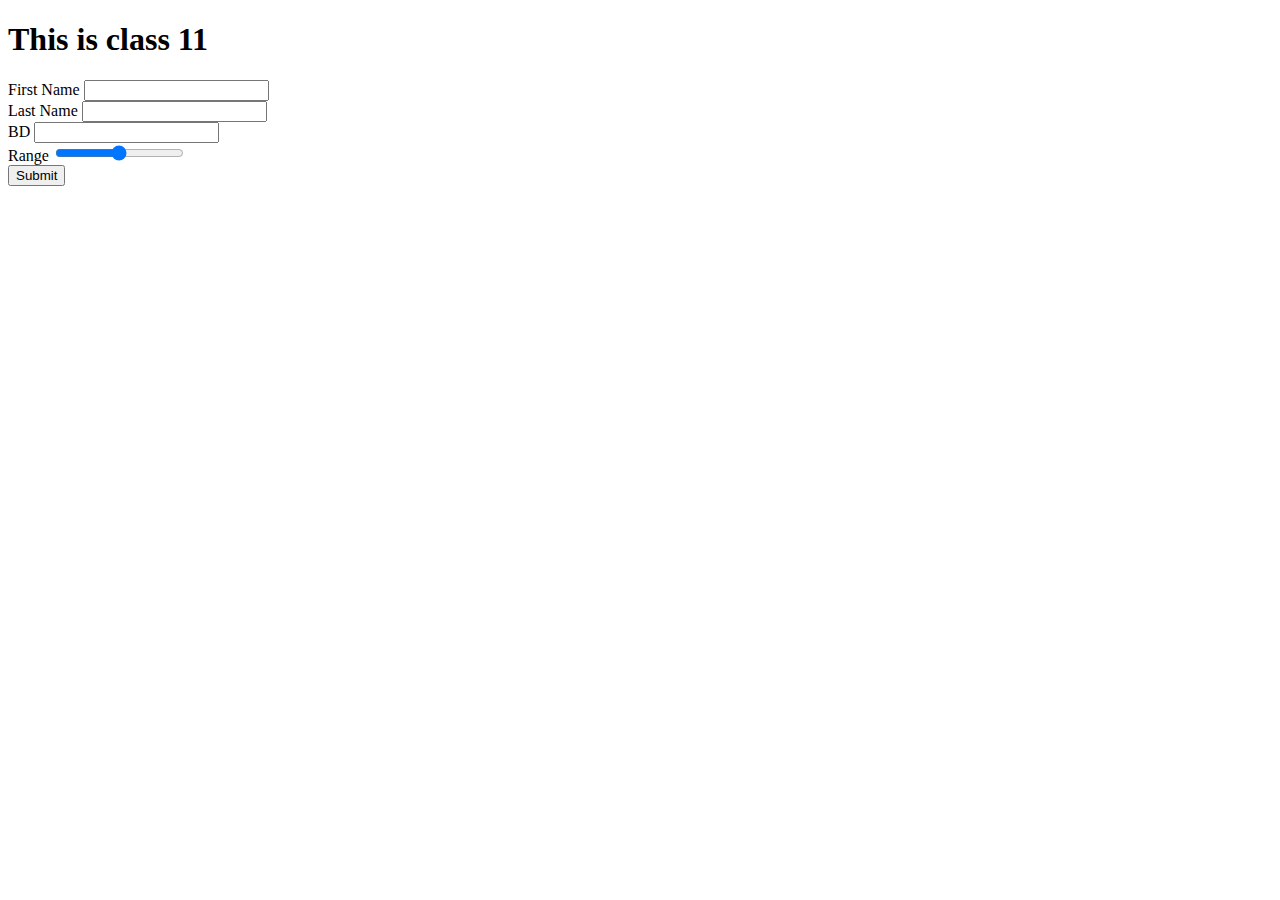
<file: B5/Class_11/index.html>
<!DOCTYPE html>
<html lang="en">

<head>
    <meta charset="UTF-8">
    <meta name="viewport" content="width=device-width, initial-scale=1.0">
    <title>Document</title>
</head>

<body>
    <h1> This is class 11</h1>

    <form>
        <label> First Name </label>
        <input type="text"><br>

        <label>Last Name</label>
        <input type="text"><br>

        <label for=""> BD  </label>
        <input type="" name="" id=""> <br>
        
        <label for=""> Range</label>
        <input type="range" name="" id=""> <br>

        <input type="submit" value="Submit">

    </form>

    <!-- <form>
        <label for="fname">First Name</label>
        <input type="text" id="fname" name="fname">
        <label for="lname">Last Name</label>
        <input type="text" id="lname" name="lname">
    </form> -->
</body>

</html>
</file>
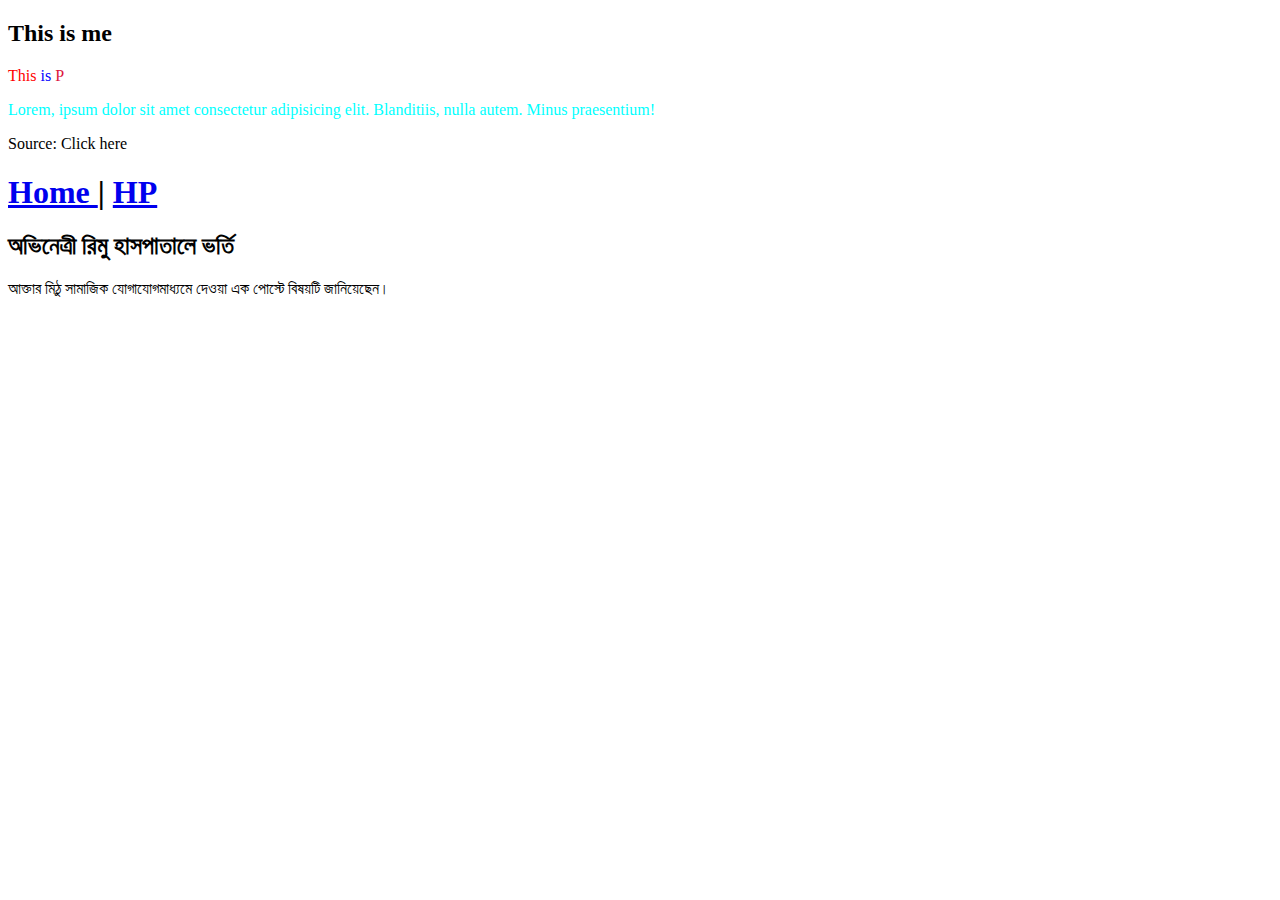
<file: B5/Class_4/index.html>
<!DOCTYPE html>
<html lang="en">

<head>
    <meta charset="UTF-8">
    <meta name="viewport" content="width=device-width, initial-scale=1.0">
    <title>Document</title>
</head>

<body>
    <h2> This is me </h2>

    <p style="color: rgb(252, 143, 0);"> <span style="color: red;" >This</span> <span style="color: blue;" >is</span> <span style="color: crimson;" > P </span> </p>

    <p style="color: aqua;" >Lorem, ipsum dolor sit amet consectetur adipisicing elit. Blanditiis, nulla autem. Minus praesentium!
    </p>
<p>Source: Click here </p>

    <h1> <a href="https://developerhiren.com/"> Home </a> | <a href="https://www.instagram.com/"> HP </a> </h1>

    <h2 > অভিনেত্রী রিমু হাসপাতালে ভর্তি </h2>
    <p style="font-family: fantasy;" >আক্তার মিঠু সামাজিক যোগাযোগমাধ্যমে দেওয়া এক পোস্টে বিষয়টি জানিয়েছেন।</p>


    <!-- <a href=""> </a> -->

    <!-- HW:  -->
    <!-- 01. Consectetur: color in every single letter for 5 word-->
    <!-- 02. paragraph 5 with Source -->
    <!-- 03.  -->

    <!--  -->


</body>

</html>
</file>
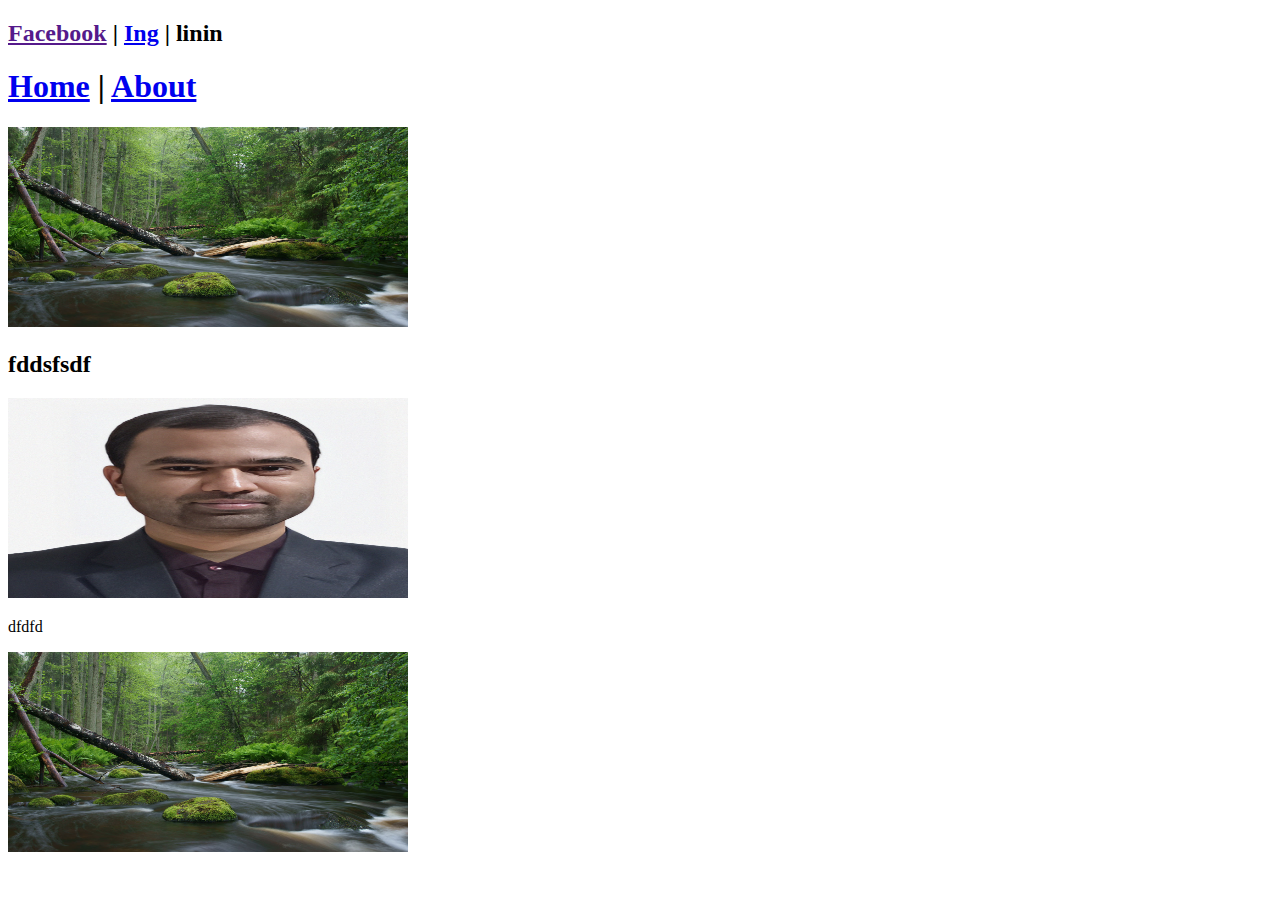
<file: B5/Class_5/index.html>
<!DOCTYPE html>
<html lang="en">
<head>
    <meta charset="UTF-8">
    <meta name="viewport" content="width=device-width, initial-scale=1.0">
    <title>index</title>
</head>
<body>

    <!-- External URl -->
    <h2> <a href="">Facebook</a> | <a href="https://www.instagram.com/">Ing</a> | linin  </h2>
    <!-- HW:  link with 10 url -->

    <!-- internal URL -->
    <h1> <a href="home.html" target="_blank">Home</a> | <a href="about.html" target="_blank">About</a> </h1>
    <!-- HW:  link with 10 url -->

    <!-- img -->
    <img src="img/river.jpg" height="200px" width="400px" alt="This is a image of a river"> <br>
    
    <h2>fddsfsdf</h2>
    <img src="img/Hirendra Nath.jpg" height="200px" width="400px" alt="This is a image of a river">
    <P>dfdfd</P>

    <img src="img/river.jpg" height="200px" width="400px" alt="This is a image of a river">

    <!-- <img src="" alt=""> -->
    <!-- HW: Use minimum 10 img -->

</body>
</html>
</file>
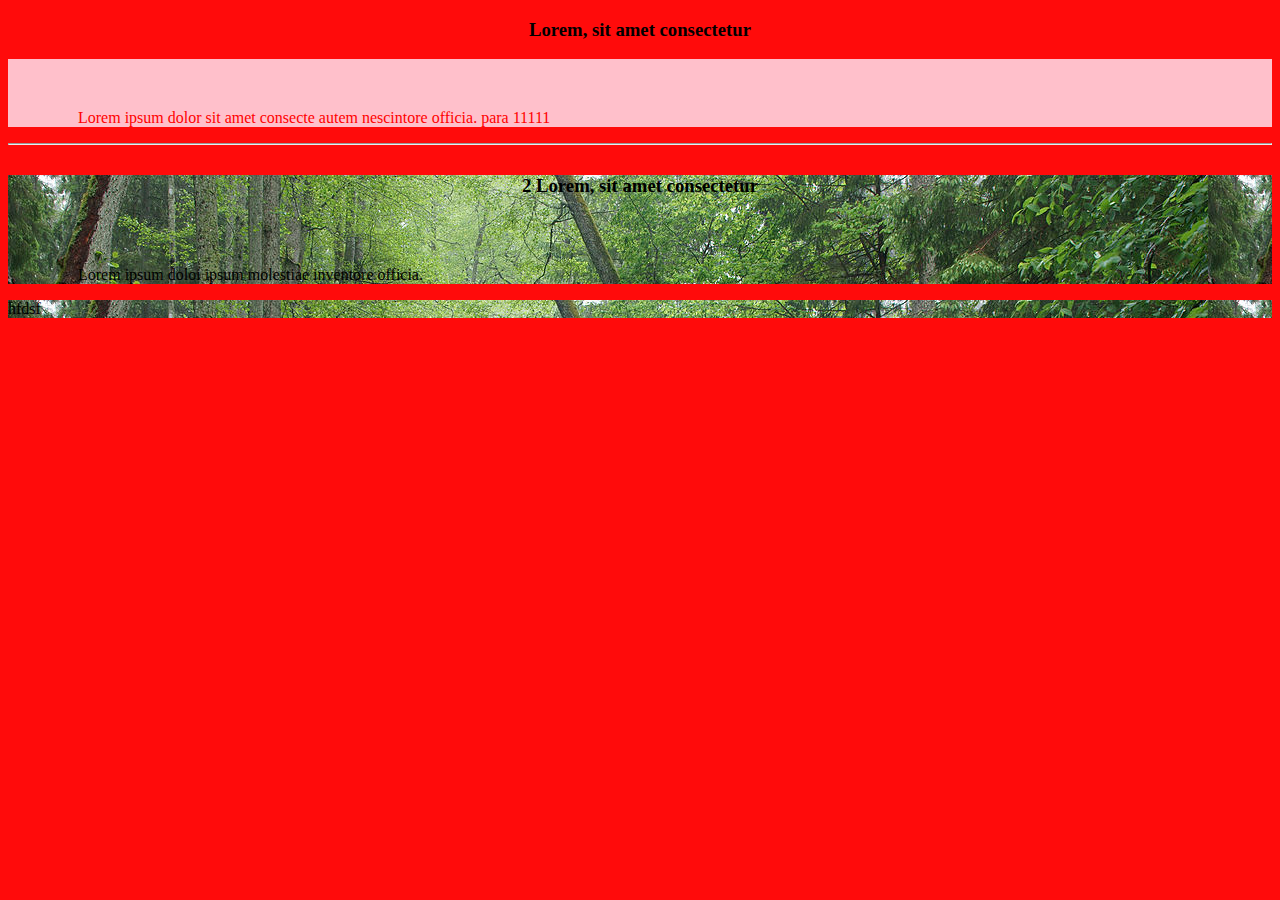
<file: B5/Class_6/index.html>
<!DOCTYPE html>
<html lang="en">

<head>
    <meta charset="UTF-8">
    <meta name="viewport" content="width=device-width, initial-scale=1.0">
    <title> Home </title>
</head>

<body style="background-color: rgb(255, 11, 11);">

<!-- this is div 1 start -->

    <div style="margin-bottom: 30px;" >
        <h3 style="text-align:center;"> Lorem, sit amet consectetur </h3>
        <p style="background-color: pink; color: red; padding-left: 70px; padding-top: 50px;">Lorem ipsum dolor sit amet
            consecte autem nescintore officia. para 11111</p>
        <hr>
    </div>
    
<!-- this is div 1 end -->


    <div style="background-image: url('img/river.jpg')" >

        <!-- para 2 -->
        <h3 style="text-align:center;"> 2 Lorem, sit amet consectetur </h3>

        <p style="padding-left: 70px; padding-top: 50px;">Lorem ipsum doloi
            ipsum molestiae inventore officia.</p>
    </div>

<!-- div 3 -->
    <div style="background-image: url('img/river.jpg');" >
<p>hfdsf</p>
    </div>


</body>

</html>
</file>
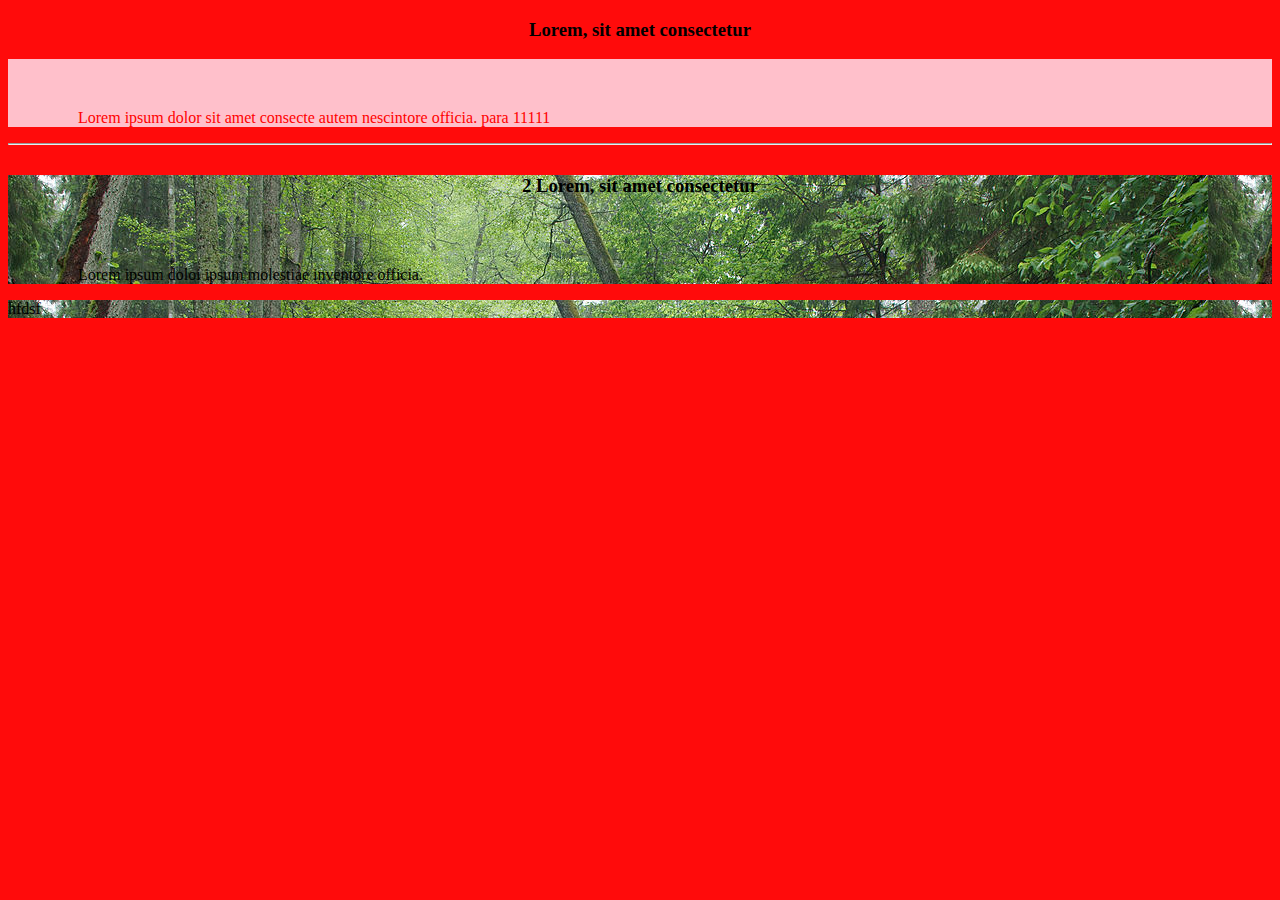
<file: B5/Class_7/index.html>
<!DOCTYPE html>
<html lang="en">

<head>
    <meta charset="UTF-8">
    <meta name="viewport" content="width=device-width, initial-scale=1.0">
    <title> Home </title>
</head>

<body style="background-color: rgb(255, 11, 11);">

    <!-- this is div 1 start -->

    <div style="margin-bottom: 30px;">
        <h3 style="text-align:center;"> Lorem, sit amet consectetur </h3>
        <p style="background-color: pink; color: red; padding-left: 70px; padding-top: 50px;">Lorem ipsum dolor sit amet
            consecte autem nescintore officia. para 11111</p>
        <hr>
    </div>

    <!-- this is div 1 end -->


    <div style="background-image: url('img/river.jpg')">

        <!-- para 2 -->
        <h3 style="text-align:center;"> 2 Lorem, sit amet consectetur </h3>

        <p style="padding-left: 70px; padding-top: 50px;">Lorem ipsum doloi
            ipsum molestiae inventore officia.</p>
    </div>

    <!-- div 3 -->
    <div style="background-image: url('img/river.jpg');">
        <p>hfdsf</p>
    </div>
</body>

</html>
</file>
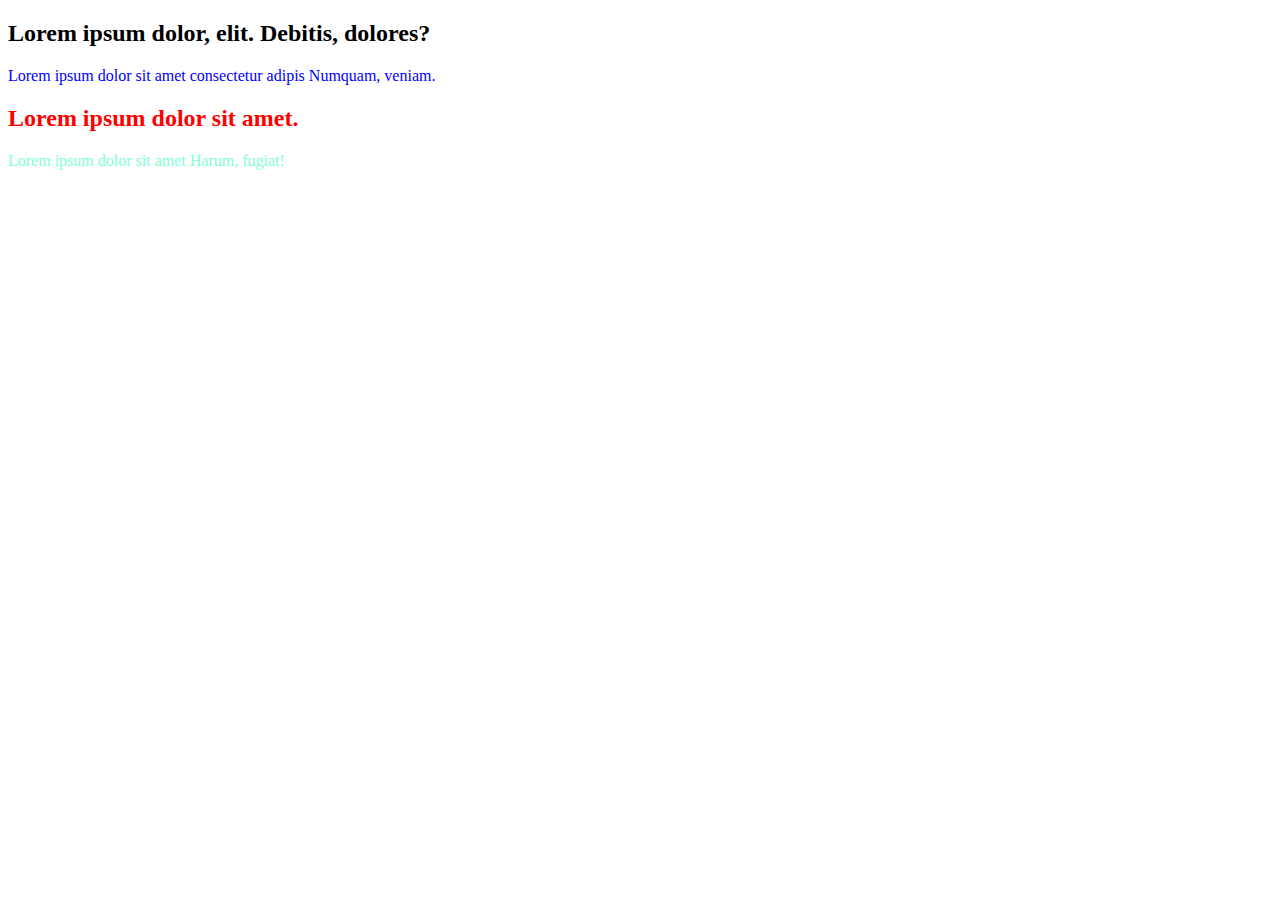
<file: B5/Class_8/index.html>
<!DOCTYPE html>
<html lang="en">

<head>
    <meta charset="UTF-8">
    <meta name="viewport" content="width=device-width, initial-scale=1.0">
    <title>Class 8</title>
   <link rel="stylesheet" href="style.css">

    <!-- <style>
        h2{
            color: red;
        } 
    </style> -->

</head>

<body>
<!-- This is div 1 -->

<!-- class . -->
<!-- /id # -->

    <div>
        <h2 >Lorem ipsum dolor, elit. Debitis, dolores?</h2>
        <p style="color: blue;" >Lorem ipsum dolor sit amet consectetur adipis Numquam, veniam.</p>
    </div>

    <!-- div 2 -->
    <div>
        <h2 class="hiren-div2" >Lorem ipsum dolor sit amet.</h2>
        <p id="p" >Lorem ipsum dolor sit amet Harum, fugiat!</p>
    </div>

</body>

</html>
</file>
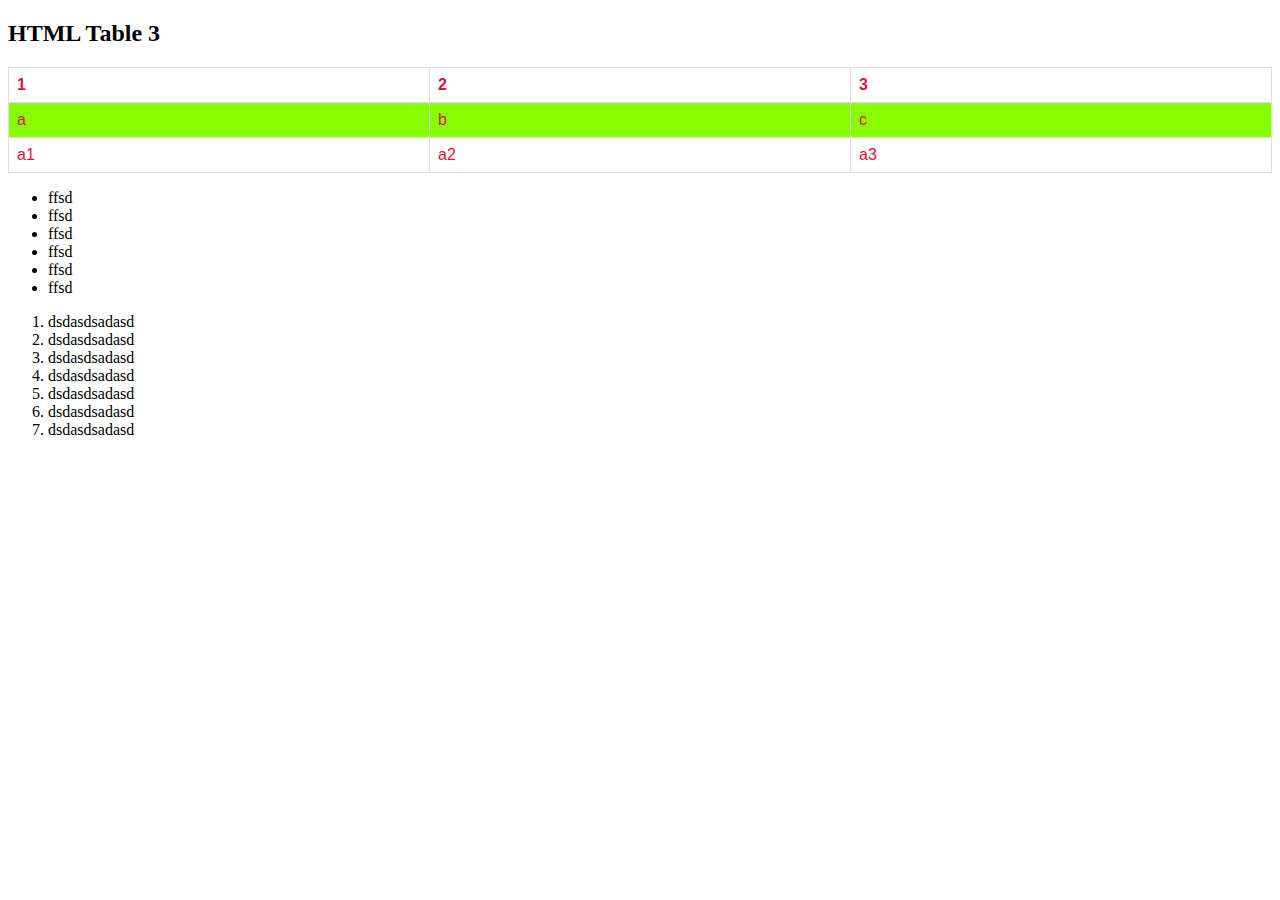
<file: B5/Class_10/tabel.html>
<!DOCTYPE html>
<html>
<head>
<link rel="stylesheet" href="tabel.css">
</head>
<body>

<h2>HTML Table 3</h2>

<table style="width: 100%;">
    <tr style="width:10%">
        <th > 1 </th>
        <th> 2 </th>
        <th> 3 </th>
    </tr>
    <tr style="width: 30%;">
        <td>a</td>
        <td>b</td>
        <td>c</td>

    </tr>
    <tr style="width: 50%;">
        <td>a1</td>
        <td>a2</td>
        <td>a3</td>
    
    </tr>
</table>

<ul>
    <li>ffsd</li>
    <li>ffsd</li>
    <li>ffsd</li>
    <li>ffsd</li>
    <li>ffsd</li>
    <li>ffsd</li>
</ul>
<ol>
    <li>dsdasdsadasd</li>
    <li>dsdasdsadasd</li>
    <li>dsdasdsadasd</li>
    <li>dsdasdsadasd</li>
    <li>dsdasdsadasd</li>
    <li>dsdasdsadasd</li>
    <li>dsdasdsadasd</li>
</ol>

</body>
</html>
</file>
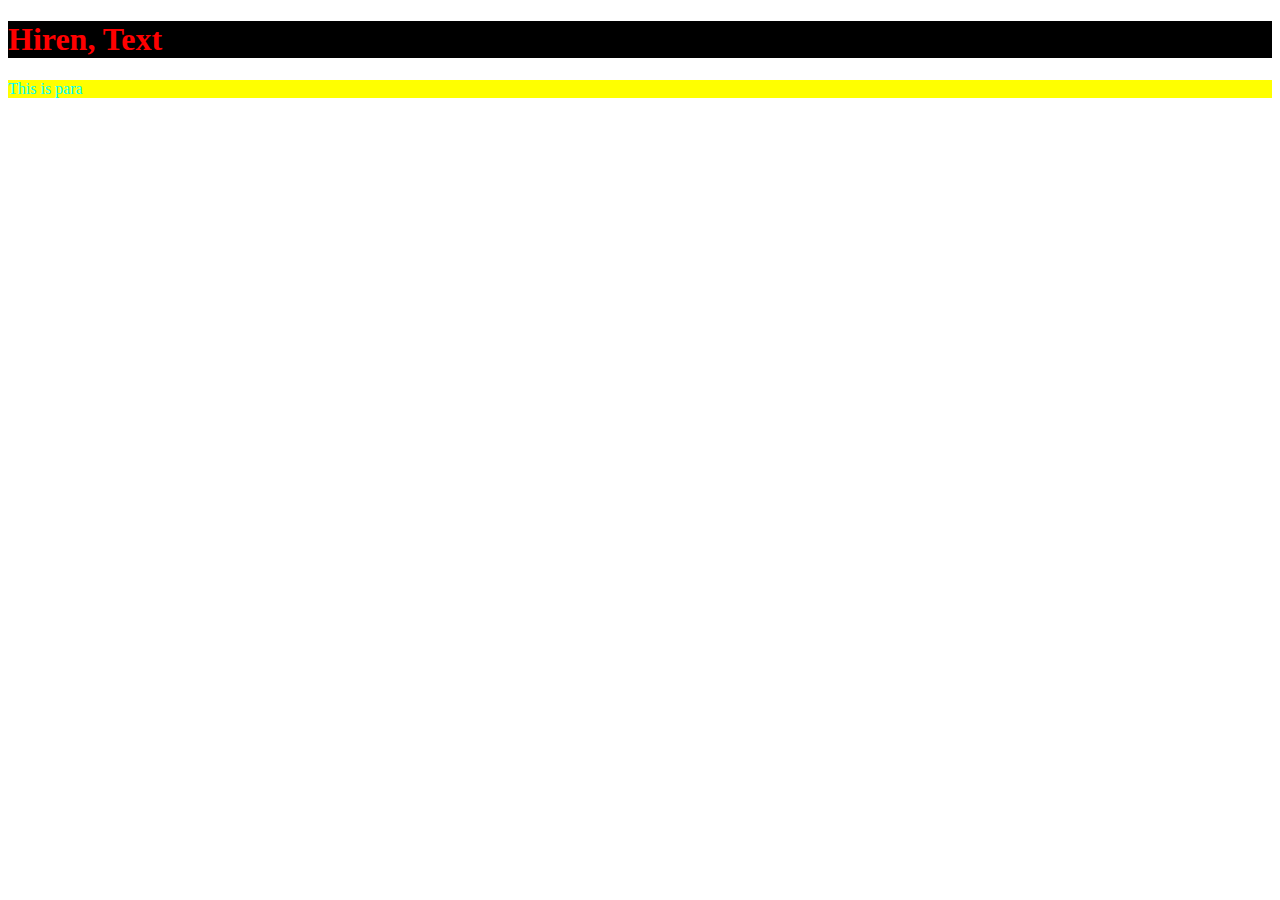
<file: B5/Class_3/Home.html>
<!DOCTYPE html>
<html lang="en">
<head>
    <meta charset="UTF-8">
    <meta name="viewport" content="width=device-width, initial-scale=1.0">
    <title> Hiren </title>
</head>
<body>

    <h1 style="color: red; background-color:black ;" > Hiren,  Text </h1>
    <p style="color: aqua; background-color: yellow; " >This is para</p>

    <!-- Hw: 20 para with color  -->

</body>
</html>
</file>
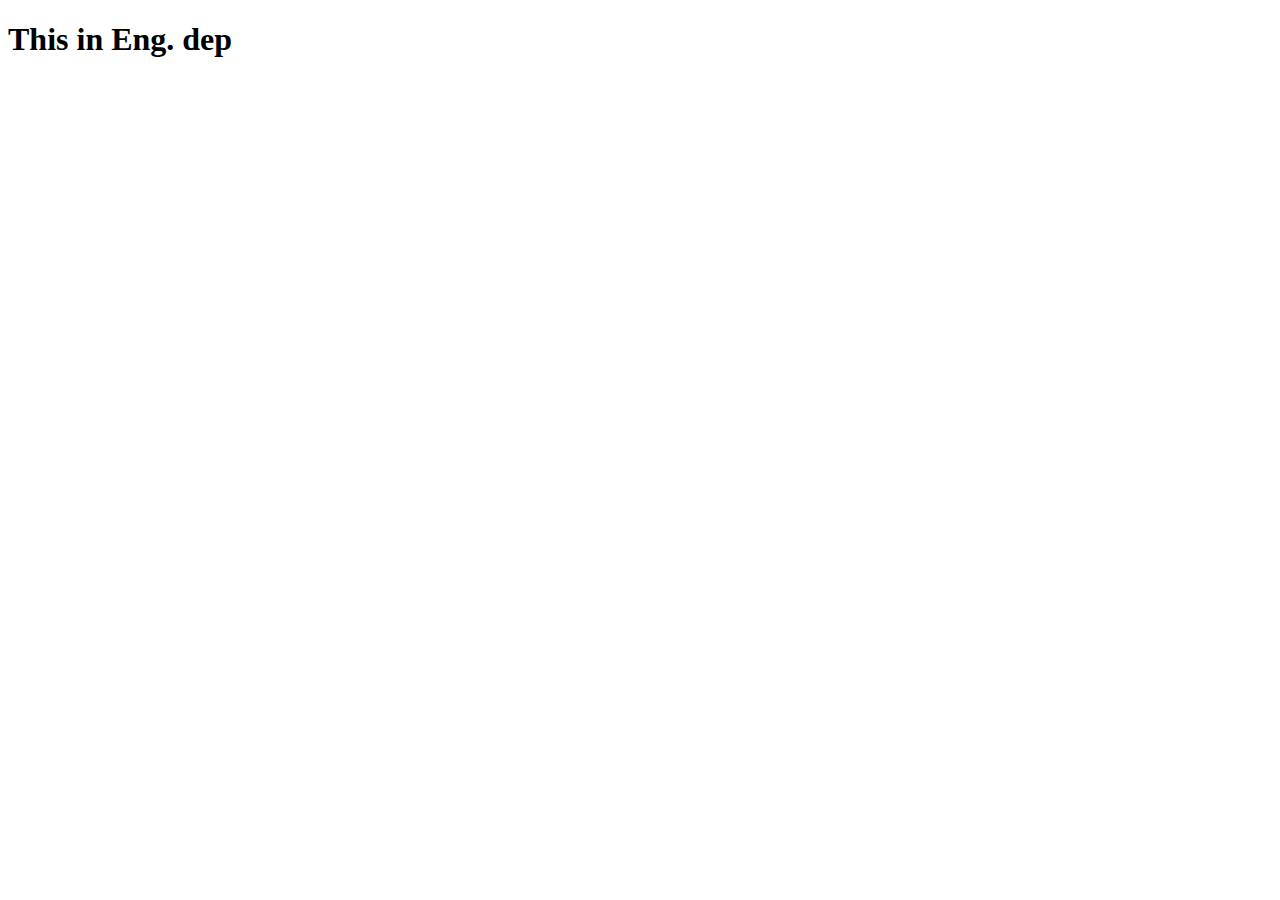
<file: B5/Class_5/home.html>
<!DOCTYPE html>
<html lang="en">
<head>
    <meta charset="UTF-8">
    <meta name="viewport" content="width=device-width, initial-scale=1.0">
    <title>Home</title>
</head>
<body>
    <h1>This in Eng. dep</h1>
</body>
</html>
</file>
<file: B5/Class_8/style.css>
.hiren-div2{
    color: red;
}
#p{
    color: aquamarine;
}
</file>
<file: B5/Class_10/tabel.css>
table {
    font-family: arial, sans-serif;
    border-collapse: collapse;
    width: 100%;
    color: crimson;
}

td, th {
    border: 1px solid #dddddd;
    text-align: left;
    padding: 8px;
}

tr:nth-child(even) {
    background-color: #88ff00;
}

.tabel-h{
    color: black;
}
.hiren, mas {
    color:red;
}
</file>
